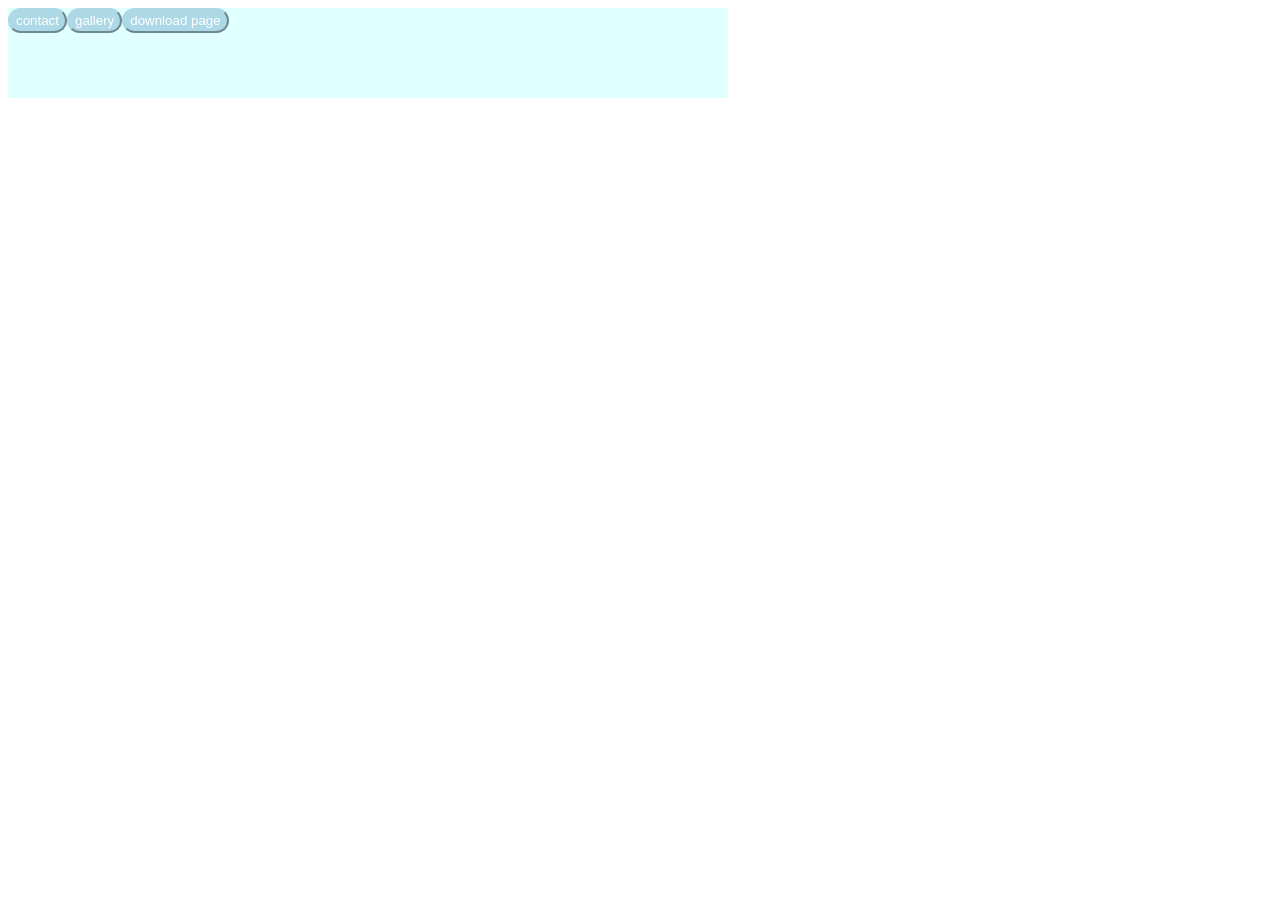
<file: Index.html>
<!DOCTYPE html>
<html lang="en">
<head>
    <meta charset="UTF-8">
    <meta name="viewport" content="width=device-width, initial-scale=1.0">
    <link rel="stylesheet" href="styles.css">
    <title>a's 3d prints</title>
</head>
<body>
    <div class="menu">
        <button class="contact">contact</button>
        <button class="gallery">gallery</button>
        <a href="download.html"><button>download page</button></a>
    </div>
    <div class="stage">
        <div class="contacti">
            <h1 class="h1">contact</h1>
            <p>contact:</p>
            <p>this is a site where you can find all types of 3d items.</p>
            <button class="gallery">gallery</button>
        </div>
        <div class="galleryi">
            <img href="img1.jpg">
            <img href="img2.jpg">
            <img href="img3.jpg">
        </div>
    </div>
        <script>
        const contactBtn = document.querySelector('.contact');
        const galleryBtn = document.querySelector('.gallery');
        
        const contactSlideshow = document.querySelector('.contacti');
        const gallerySlideshow = document.querySelector('.galleryi');

        // Toggle Contact Slideshow
        contactBtn.addEventListener('click', () => {
            contactSlideshow.classList.toggle('is-visible');
        });

        // Toggle Gallery Slideshow
        galleryBtn.addEventListener('click', () => {
            gallerySlideshow.classList.toggle('is-visible');
        });
    </script>
</body>
</html>
</file>
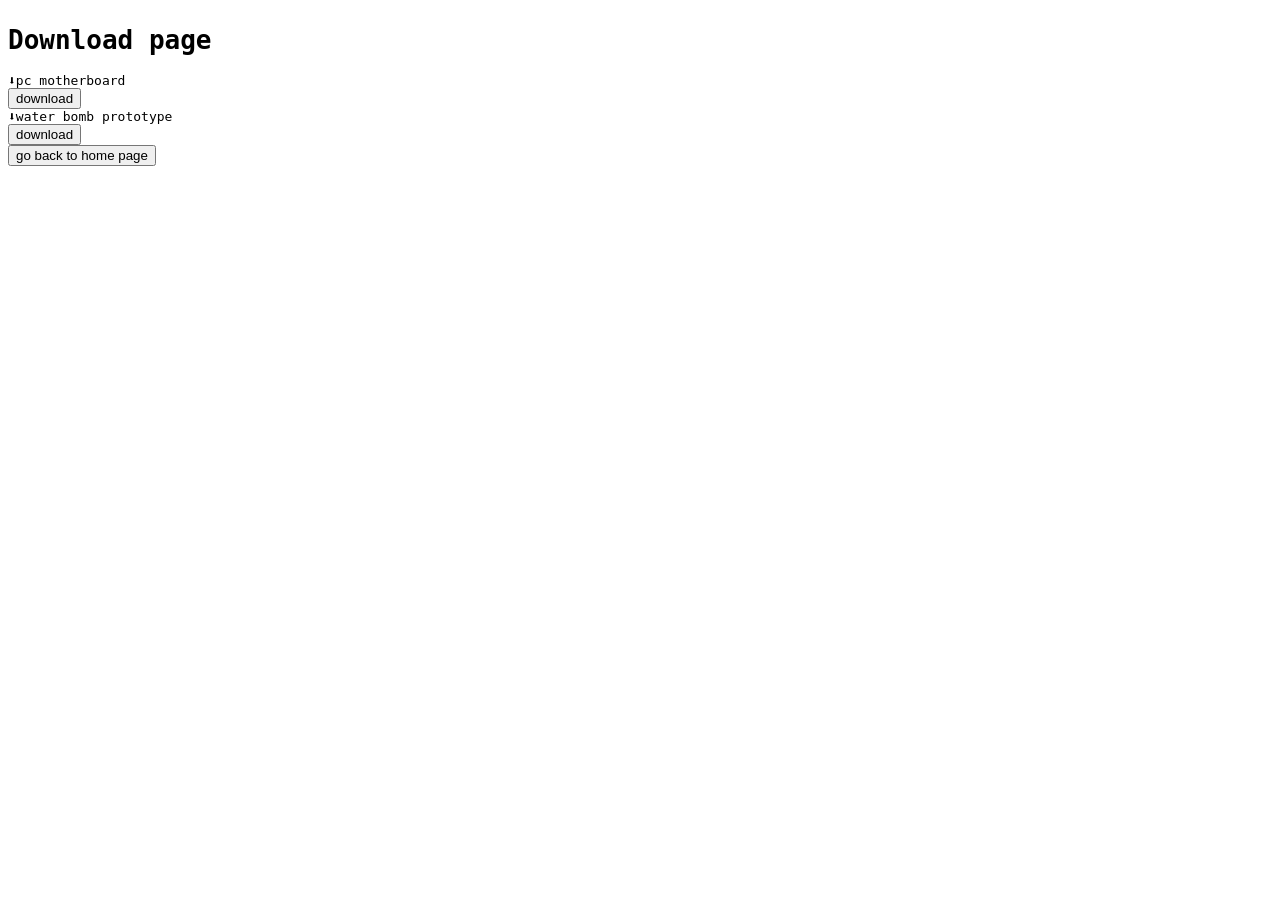
<file: download.html>
<!DOCTYPE html>
<html lang="en">
<head>
    <meta charset="UTF-8">
    <meta name="viewport" content="width=device-width, initial-scale=1.0">
    <link rel="stylesheet" href="styles2.css">
    <title>Downoad page | a's 3d prints</title>
</head
<body>
    <h1 class="h1">Download page</h1>
    <span>⬇️pc motherboard</span>
    <a href="3dfiles/pcmodel.stl"><button>download</button></a>
    <span>⬇️water bomb prototype</span>
    <a href="3dfiles/water-bomb.stl"><button>download</button></a>
    <a href="Index.html"><button>go back to home page</button></a>
</body>
</html>
</file>
<file: styles.css>
button{
    background-color: lightblue;
    color:white;
    border-color: lightblue;
    border-radius: 50px;
    width:60;
    height:25px;
    cursor:pointer;
}
body{
    font-family:monospace;
    font-weight: 100;
}
.menu{
    width:80vh;
    height: 10vh;
    display:flex;
    flex-direction: row;
    background-color: lightcyan;
}
.stage{
    width:80vh;
    height:80;
    background-color:lightcyan;
}
.h1{
    font-family:monospace;
    font-size: x-large;
}
p{
    font-family:monospace;
    font-size:medium;
}
img{
    width: 100px;
    height:100px;
    border-radius:25px;
    color:black;

}
.galleryi{
    width:80vh;
    height:70vh;
}
.contacti{
    width:80vh;
    height:70vh;
}
        /* Hide your slideshow sections by default */
        .contacti, .galleryi {
            display: none; 
        }

        /* Show them when the button triggers this class */
        .is-visible {
            display: block;
        }
</file>
<file: styles2.css>
body{
    font-family:monospace;
    display: flex;
    flex-direction: column;
}
p{
    font-family:monospace;
}
</file>
